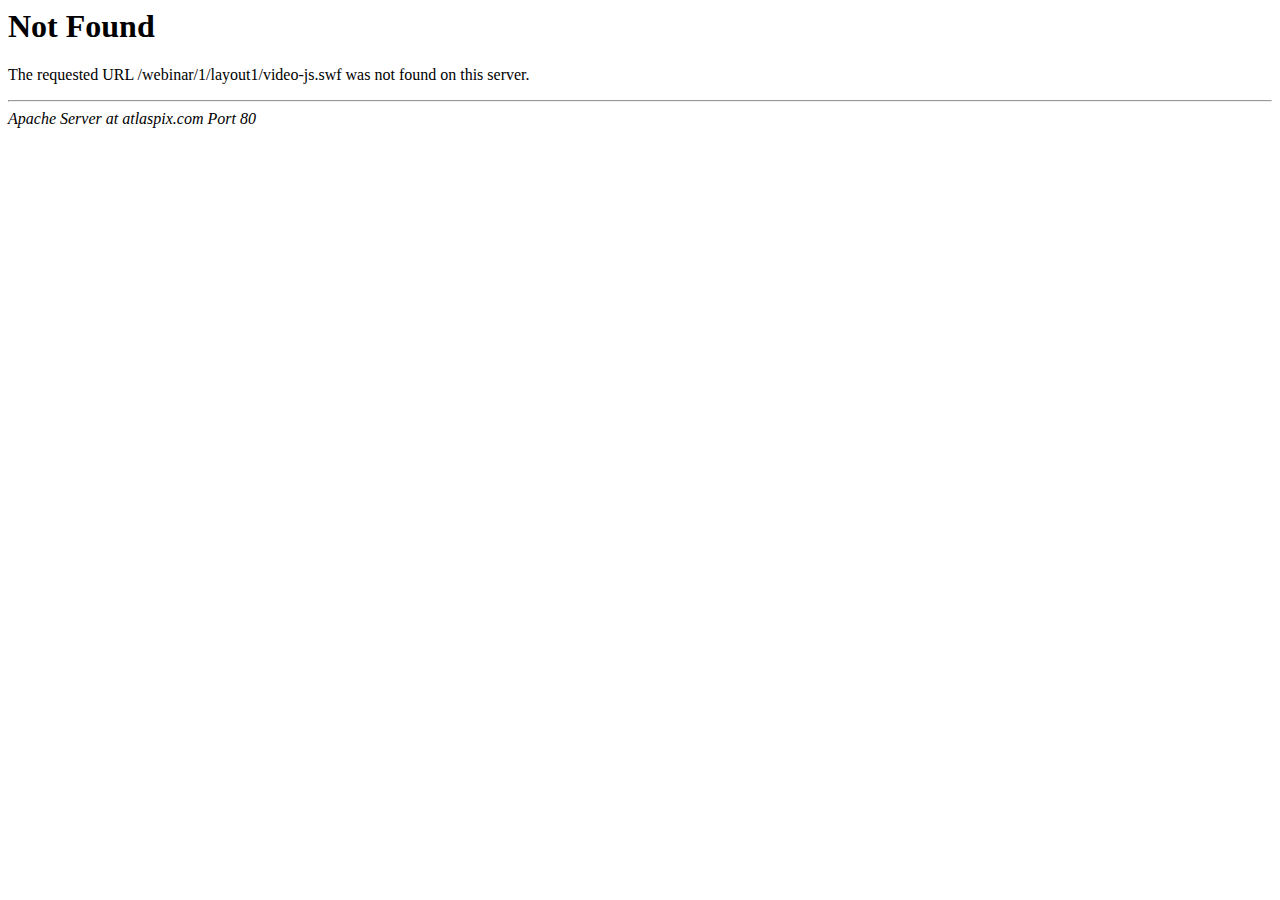
<file: video-js.html>
<!DOCTYPE HTML PUBLIC "-//IETF//DTD HTML 2.0//EN">
<html><head>
<title>404 Not Found</title>
</head><body>
<h1>Not Found</h1>
<p>The requested URL /webinar/1/layout1/video-js.swf was not found on this server.</p>
<hr>
<address>Apache Server at atlaspix.com Port 80</address>
</body></html>
</file>
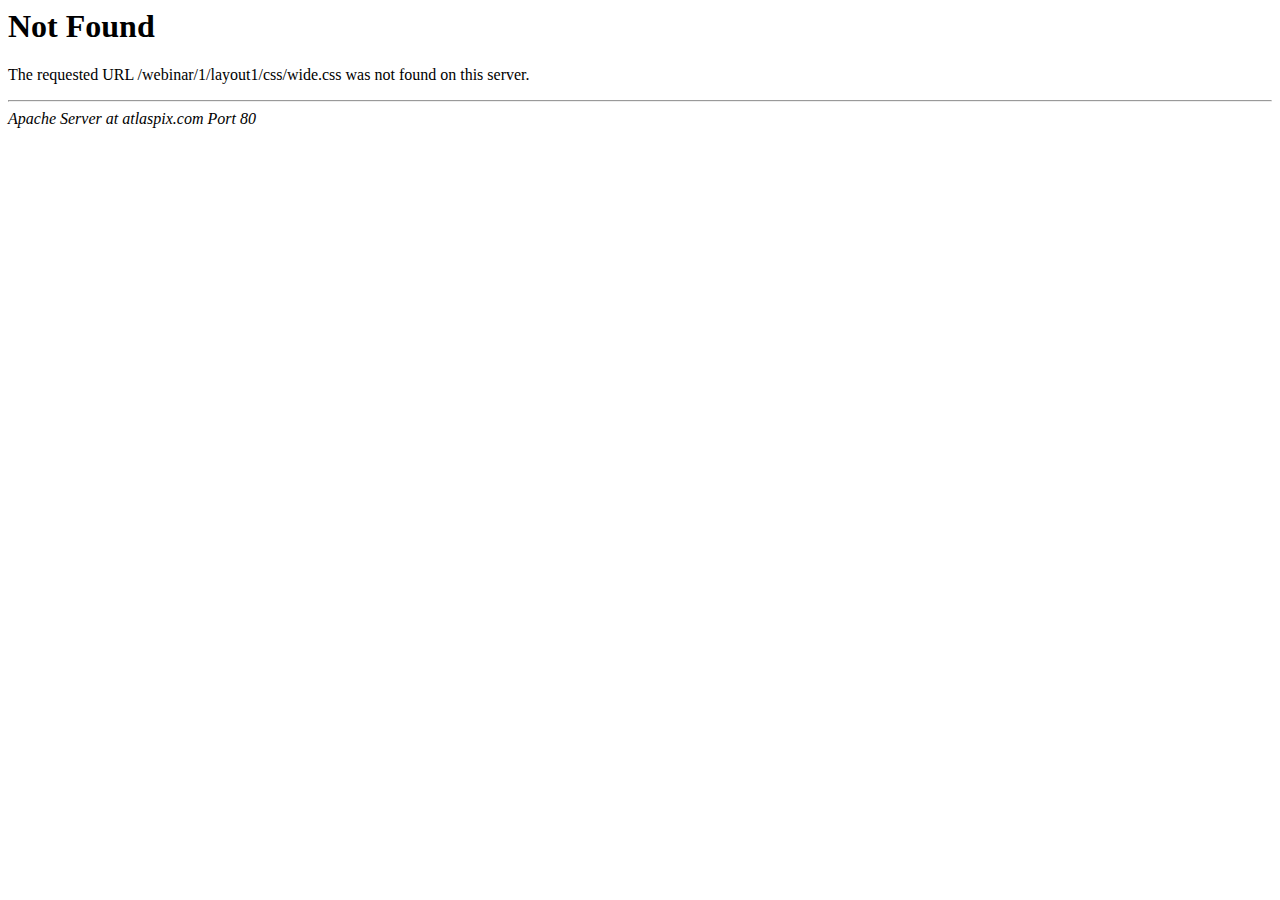
<file: css/wide.html>
<!DOCTYPE HTML PUBLIC "-//IETF//DTD HTML 2.0//EN">
<html><head>
<title>404 Not Found</title>
</head><body>
<h1>Not Found</h1>
<p>The requested URL /webinar/1/layout1/css/wide.css was not found on this server.</p>
<hr>
<address>Apache Server at atlaspix.com Port 80</address>
</body></html>
</file>
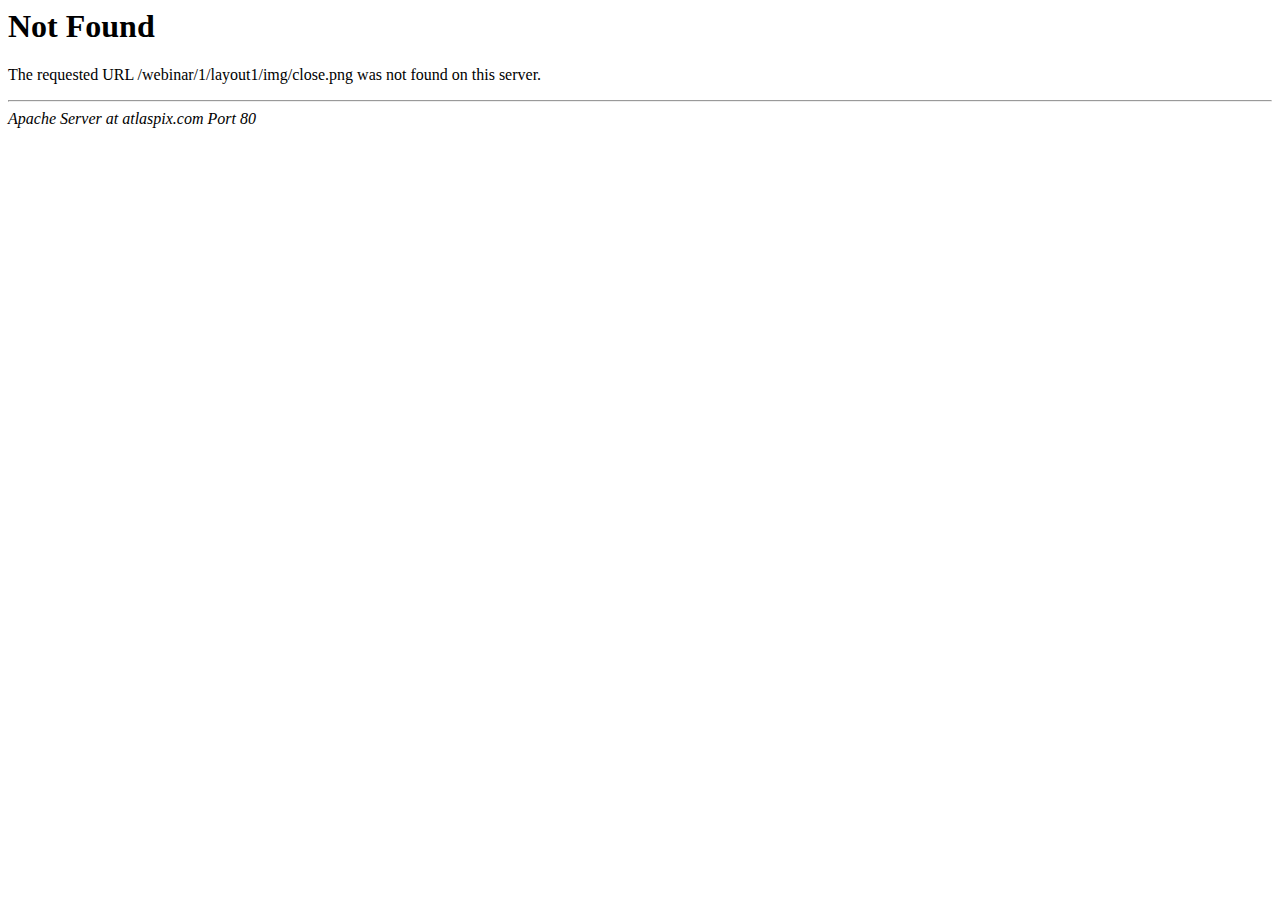
<file: img/close.html>
<!DOCTYPE HTML PUBLIC "-//IETF//DTD HTML 2.0//EN">
<html><head>
<title>404 Not Found</title>
</head><body>
<h1>Not Found</h1>
<p>The requested URL /webinar/1/layout1/img/close.png was not found on this server.</p>
<hr>
<address>Apache Server at atlaspix.com Port 80</address>
</body></html>
</file>
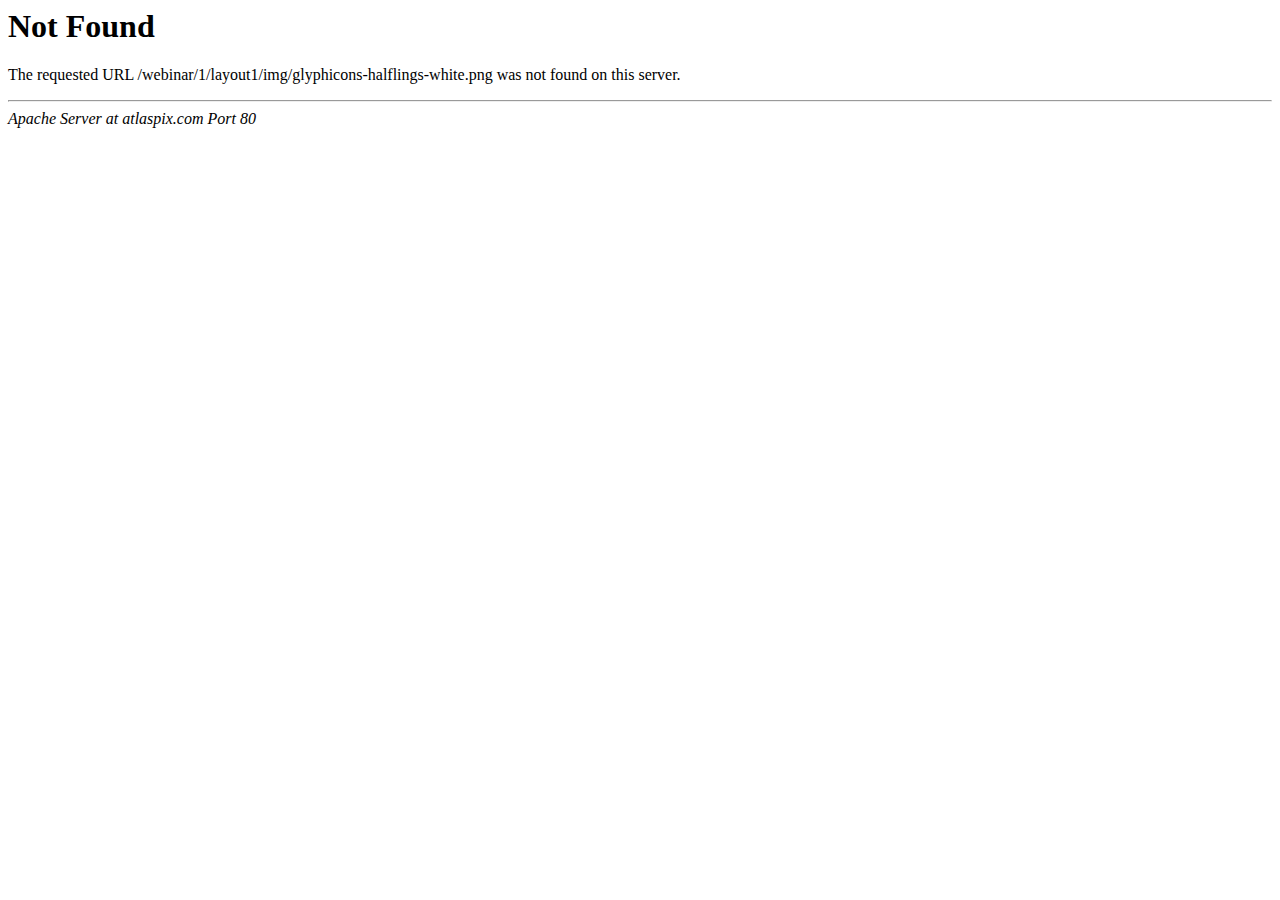
<file: img/glyphicons-halflings-white.html>
<!DOCTYPE HTML PUBLIC "-//IETF//DTD HTML 2.0//EN">
<html><head>
<title>404 Not Found</title>
</head><body>
<h1>Not Found</h1>
<p>The requested URL /webinar/1/layout1/img/glyphicons-halflings-white.png was not found on this server.</p>
<hr>
<address>Apache Server at atlaspix.com Port 80</address>
</body></html>
</file>
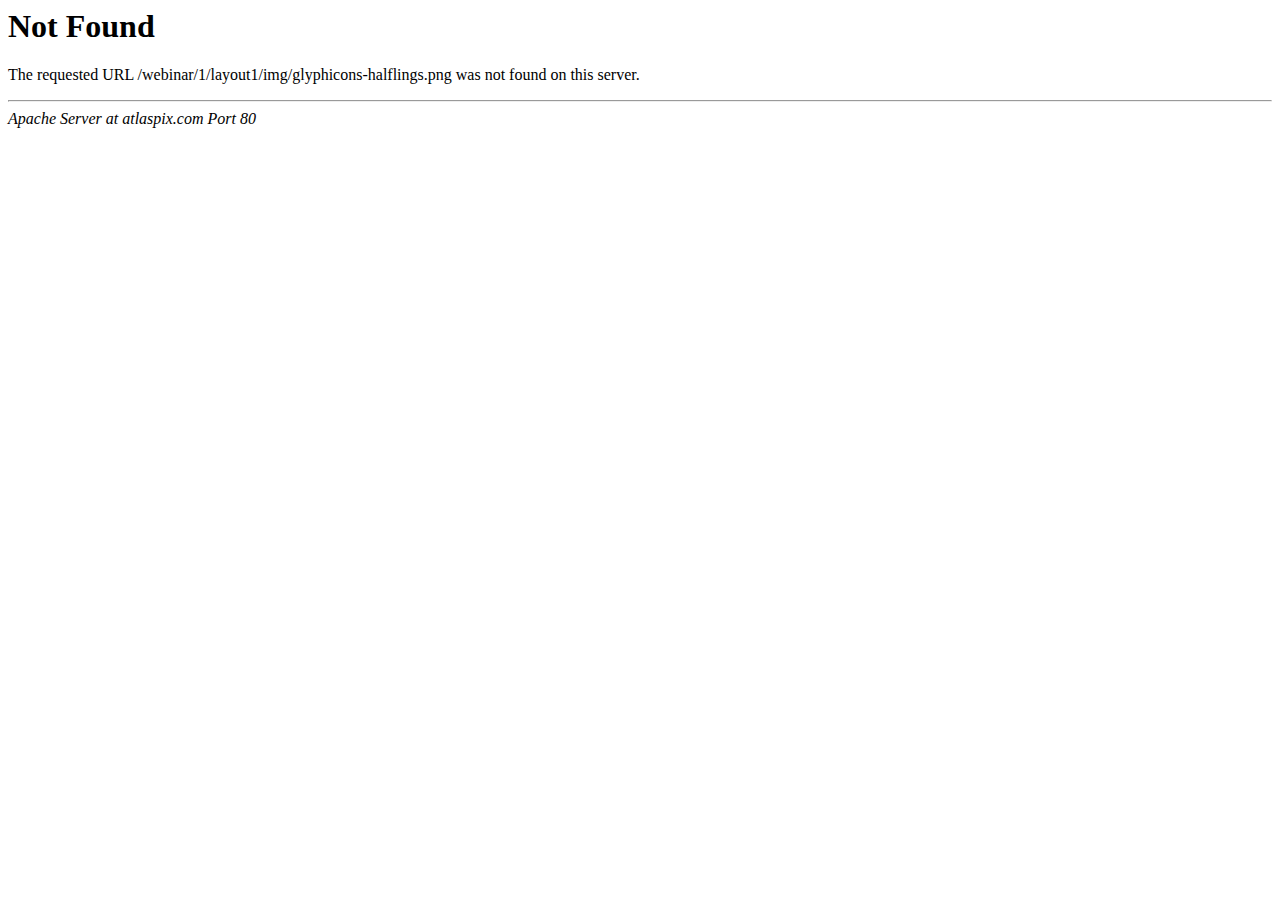
<file: img/glyphicons-halflings.html>
<!DOCTYPE HTML PUBLIC "-//IETF//DTD HTML 2.0//EN">
<html><head>
<title>404 Not Found</title>
</head><body>
<h1>Not Found</h1>
<p>The requested URL /webinar/1/layout1/img/glyphicons-halflings.png was not found on this server.</p>
<hr>
<address>Apache Server at atlaspix.com Port 80</address>
</body></html>
</file>
